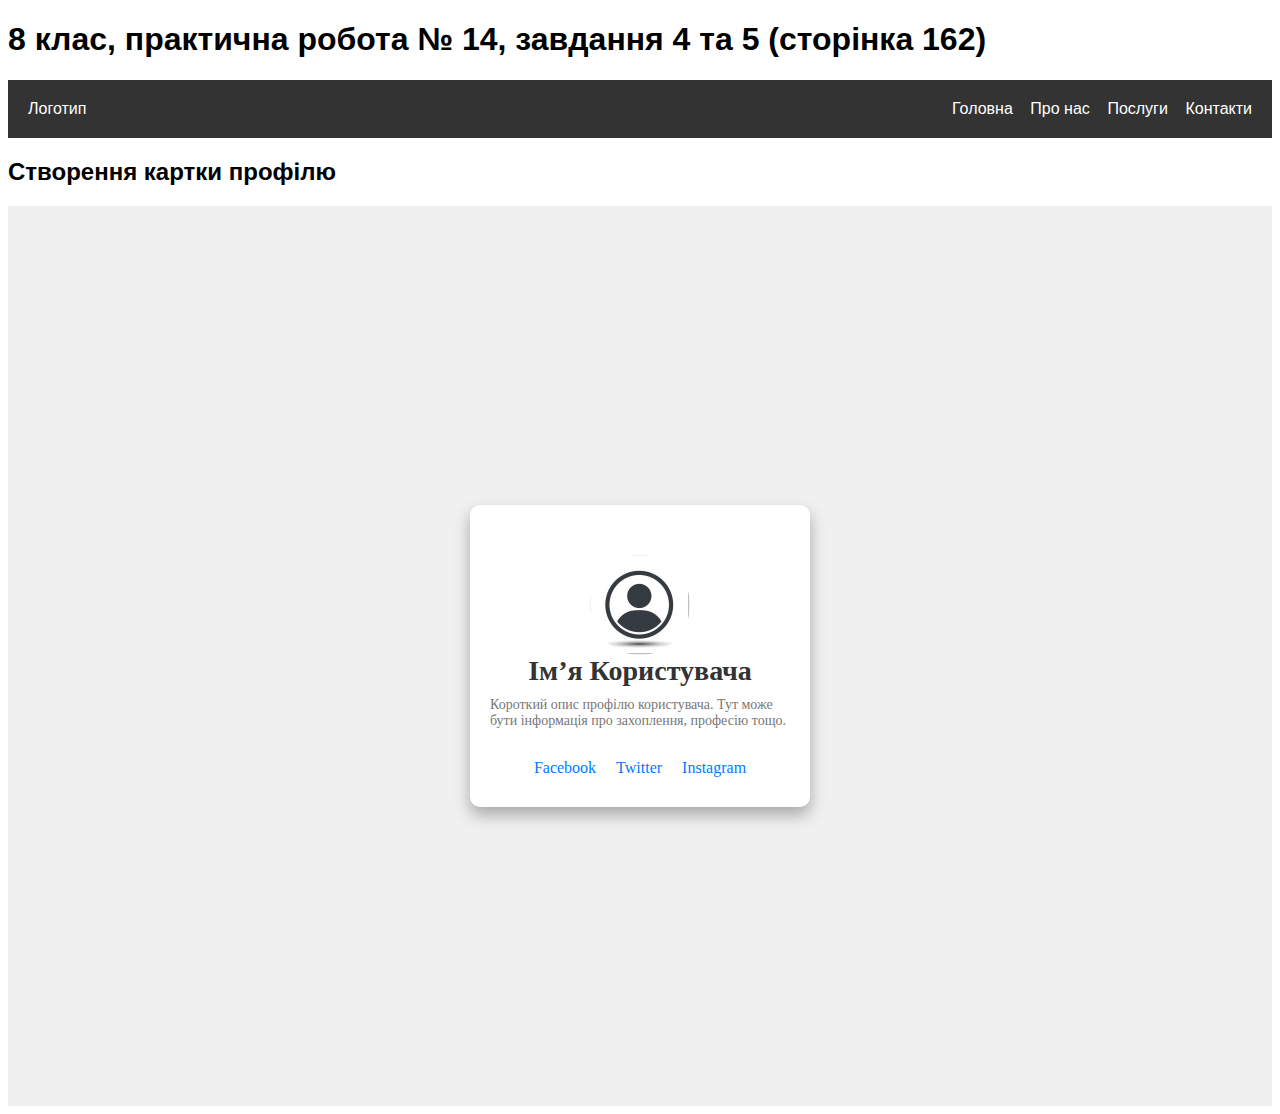
<file: index.html>
<!DOCTYPE html>
<html lang = "uk">
    <head>
        <meta charset = "UTF-8">
        <link rel = "stylesheet" href = "css/style.css">
        <title>8 клас, практична робота № 14, завдання 4 та 5 (сторінка 162)</title>
    </head>
    <body>
        <h1>8 клас, практична робота № 14, завдання 4 та 5 (сторінка 162)</h1>
        <nav class="nav">
            <div class="logo">Логотип</div>
            <div class="nav-links">
                <a class="nav-links-item" href="#">Головна</a>
                <a class="nav-links-item" href="#">Про нас</a>
                <a class="nav-links-item" href="BoxySVG_Infographics.html">Послуги</a>
                <a class="nav-links-item" href="#">Контакти</a>
            </div>
        </nav>
        <h2> Створення картки профілю </h2>
        <div class ="card">
            <div class="profile-card">
                <img src="media/wpavatar.webp" alt="Фото профілю" class="profile-image">
                <div class="profile-info">
                    <h2 class="profile-name">Ім’я Користувача</h2>
                    <p class="profile-description">Короткий опис профілю користувача.
                    Тут може бути інформація про захоплення, професію тощо.</p>
                    <div class="social-links">
                        <a href="#" class="social-link">Facebook</a>
                        <a href="#" class="social-link">Twitter</a>
                        <a href="#" class="social-link">Instagram</a>
                    </div>
                </div>
            </div>
        </div>
    </body>
</html>
</file>
<file: css/style.css>
body {
    font-family: Arial;
}
.nav {
    display: flex;
    align-items: center;
    justify-content: space-between;
    background-color: #333333;
    color: #ffffff;
    padding: 20px;
}
.nav-links {
    display: flex;
    flex-wrap: nowrap;
    justify-content: space-between;
    min-width: 300px;
}
.nav-links-item {
    display: flex;
    flex-wrap: nowrap;
    text-decoration: none;
    color: #ffffff;
    padding: 10 px 25 px;
}
a:hover {
    border-radius: 5px;
    background-color: #575757;
    color: yellow;
    text-decoration: underline;
    padding: 10 px 25 px;
}

.card {
    display: flex;
    align-items: center;
    justify-content: center;
    height: 100vh;
    background-color: #f0f0f0;
    font-family: "Open Sans";
}
.profile-card {
    display: flex;
    flex-direction: column;
    align-items: center;
    background-color: #ffffff;
    color: #ffffff;
    padding: 30px 20px;
    width: 300px;
    border-radius: 10px;
    box-shadow: 0 8px 16px rgba(0, 0, 0, 0.3);
    
}
.profile-image {
    width: 100px;
    height: 100px;
    border-radius: 50%;
    margin-top: 20px;
    object-fit: cover;
}
.profile-info {
    display: flex;
    flex-direction: column;
    align-items: center;
    justify-content: center;
}
.profile-name {
    margin: 0;
    font-size: 28px;
    color: #333333;
}
.profile-description {
    margin: 10px 0px;
    font-size: 14px;
    color: #777777;
}
.social-links {
    display: flex;
    margin-top: 20px;
}
.social-link {
    color:  #007bff;
    text-decoration: none;
    padding: 0px 10px;
}
</file>
